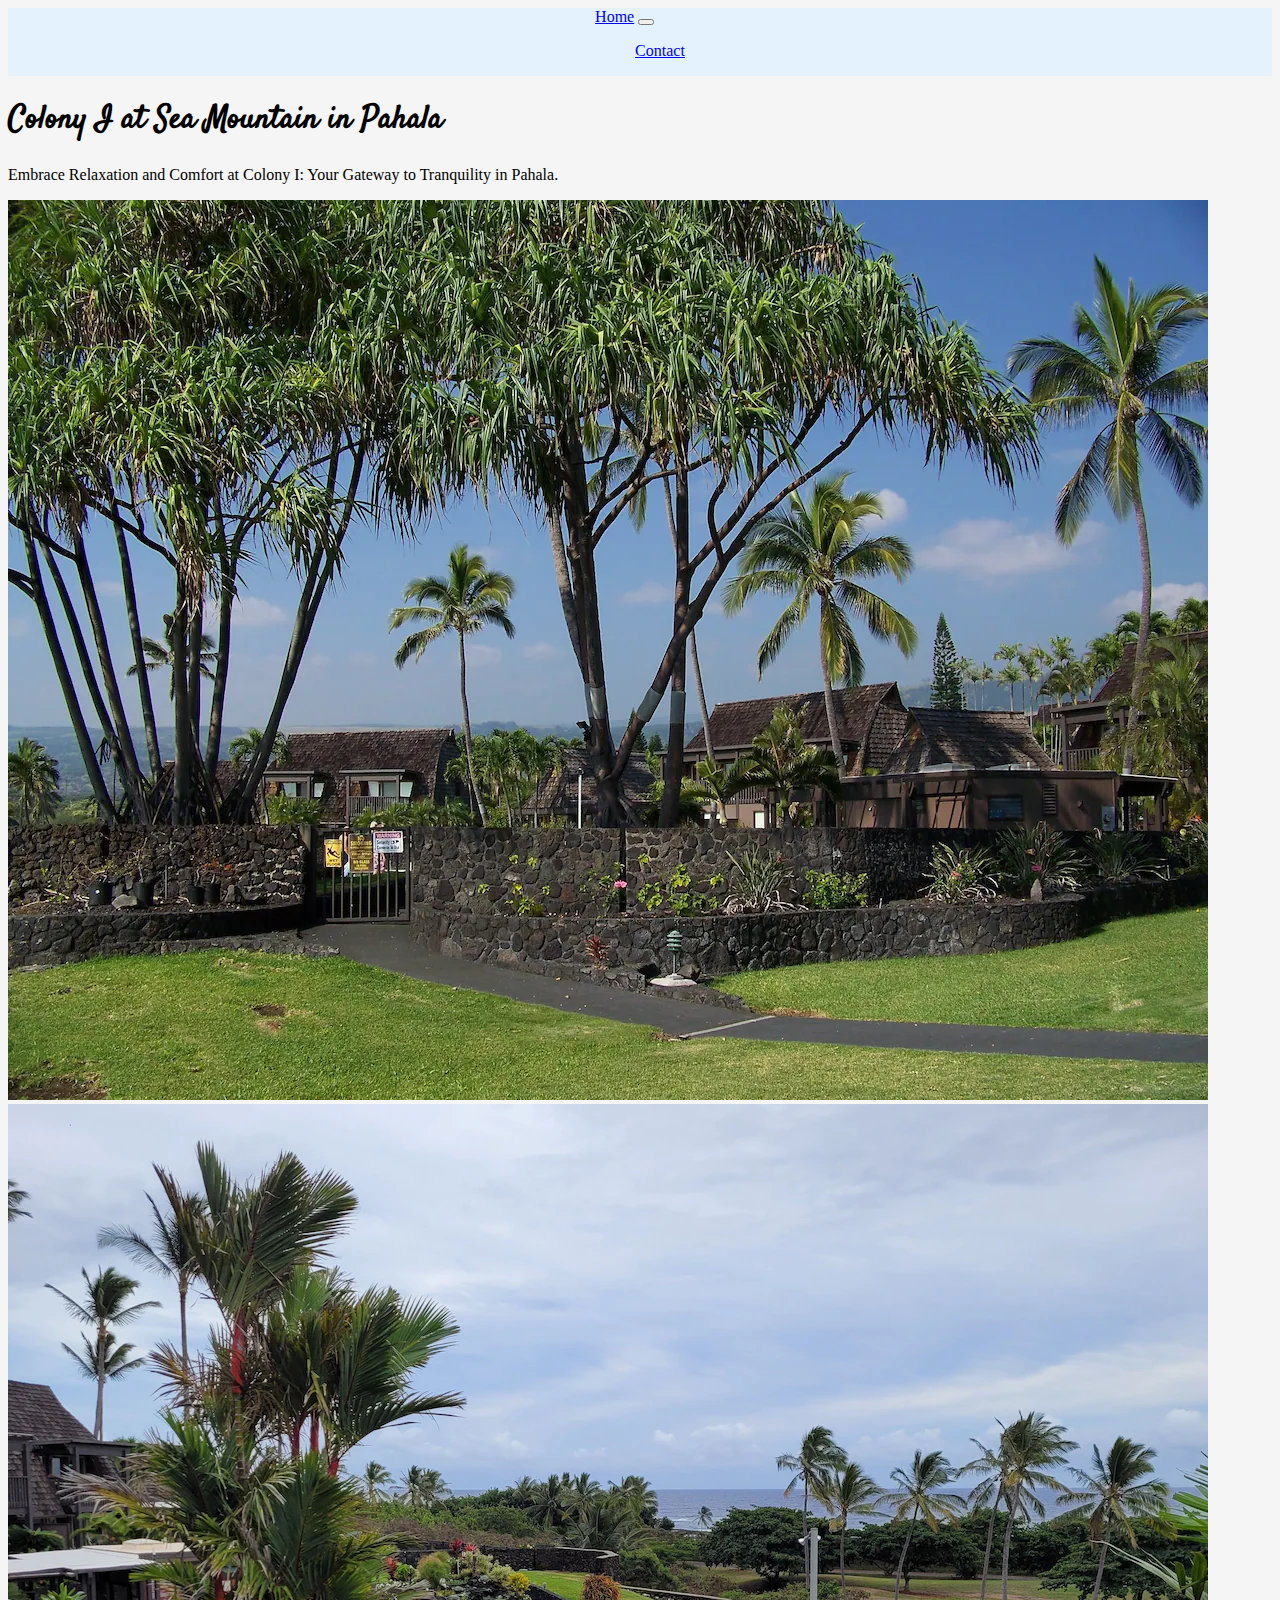
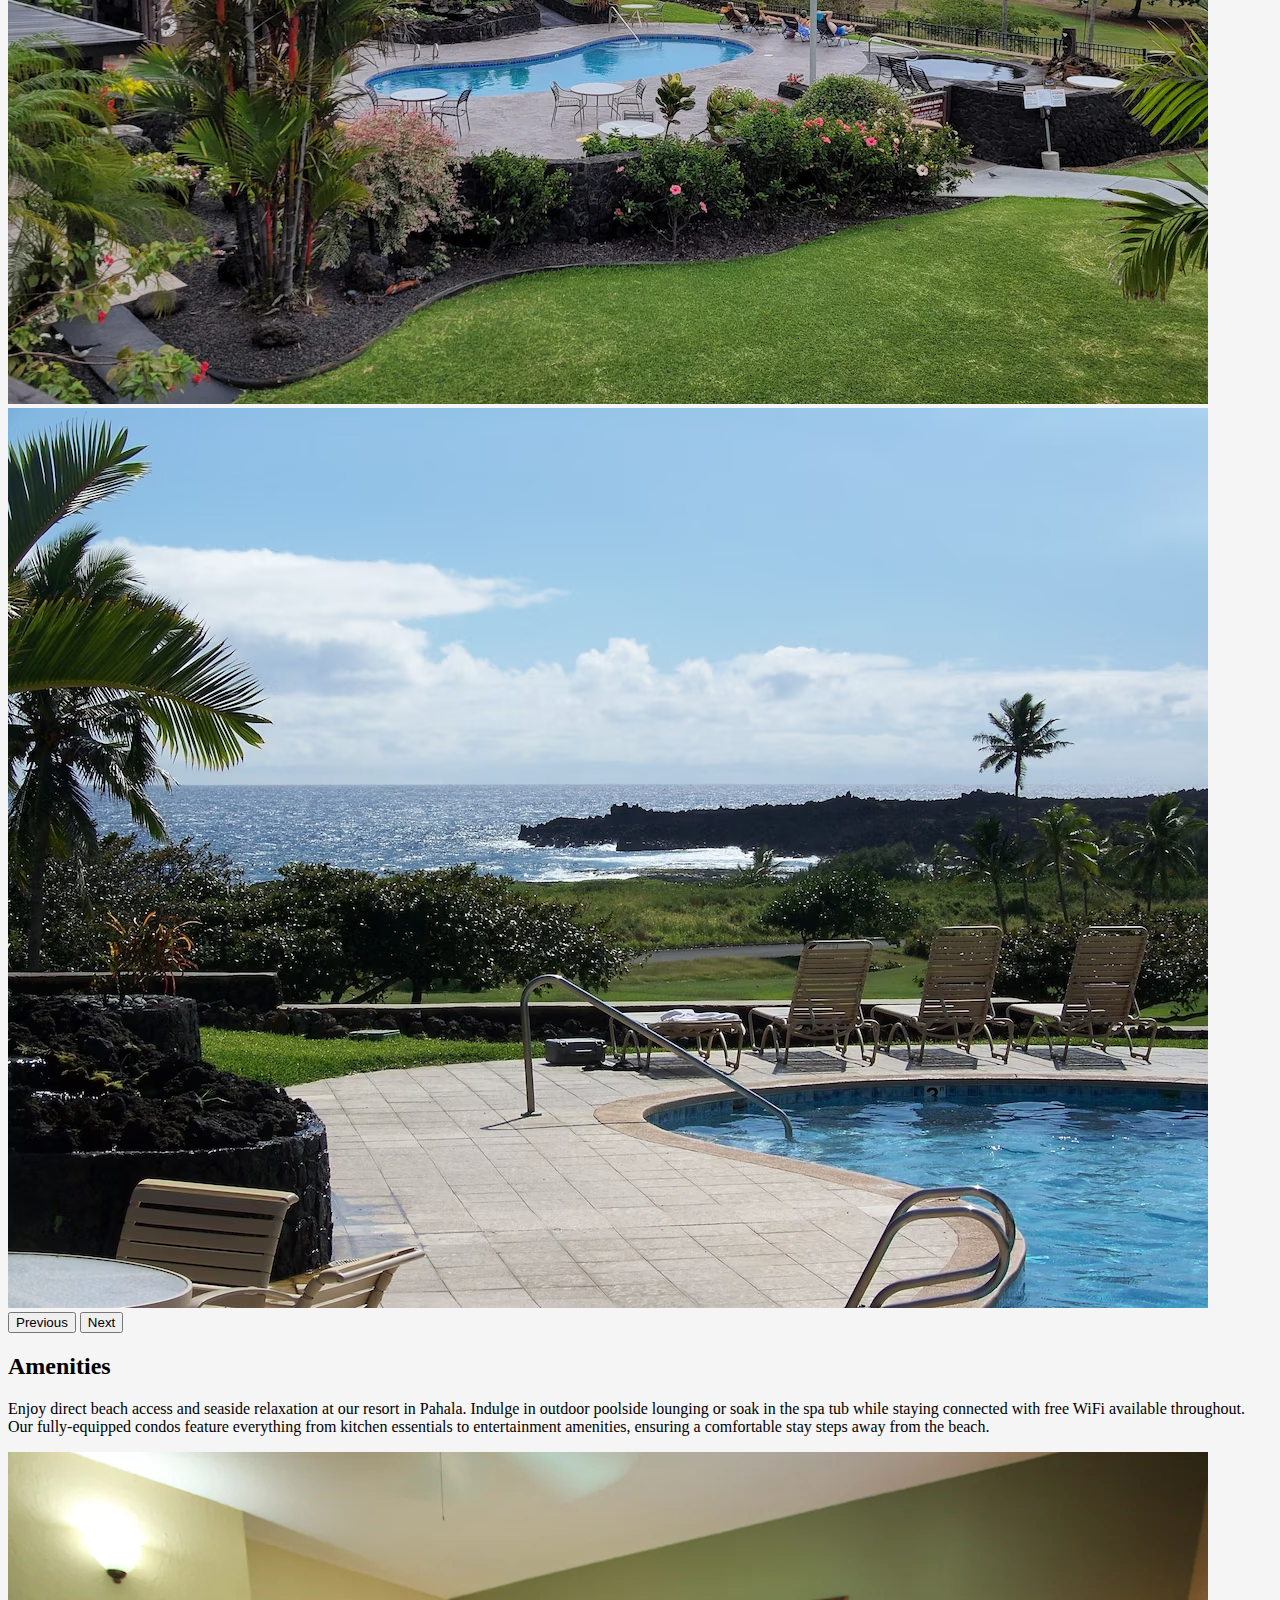
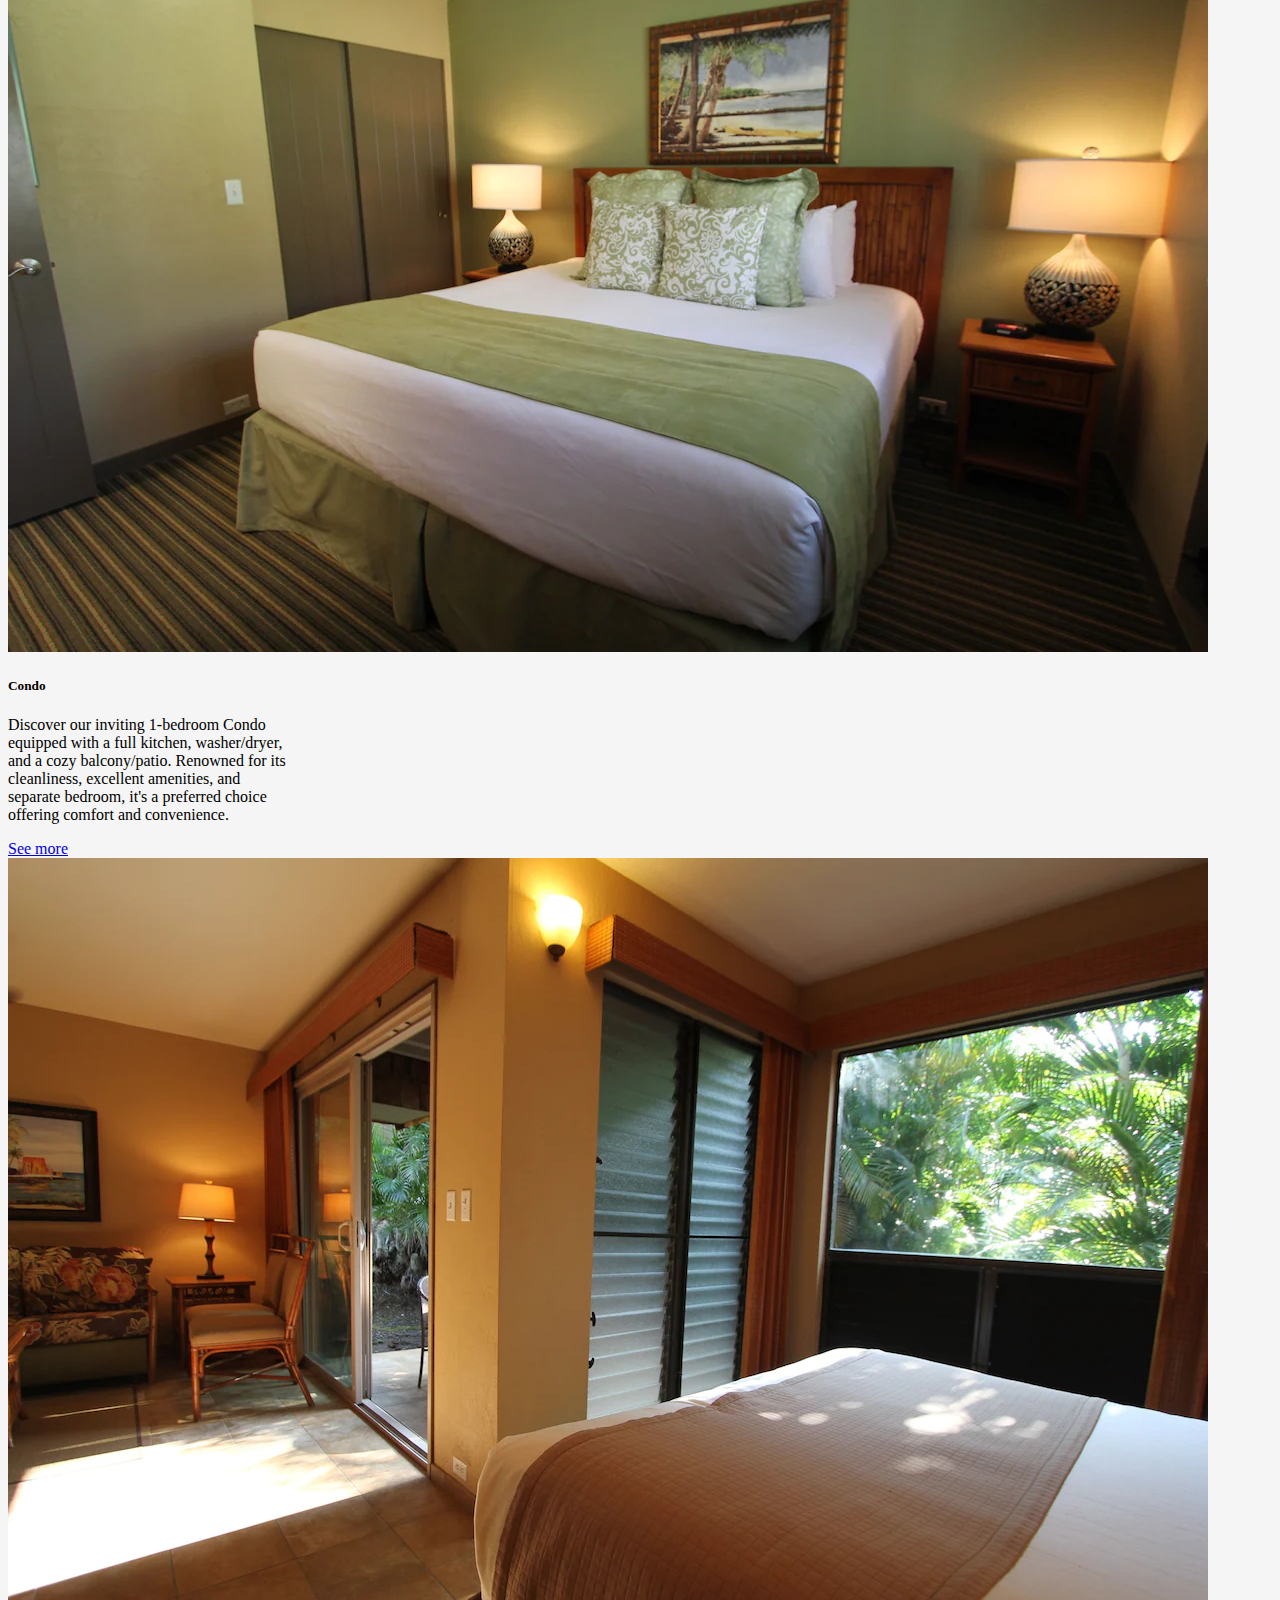
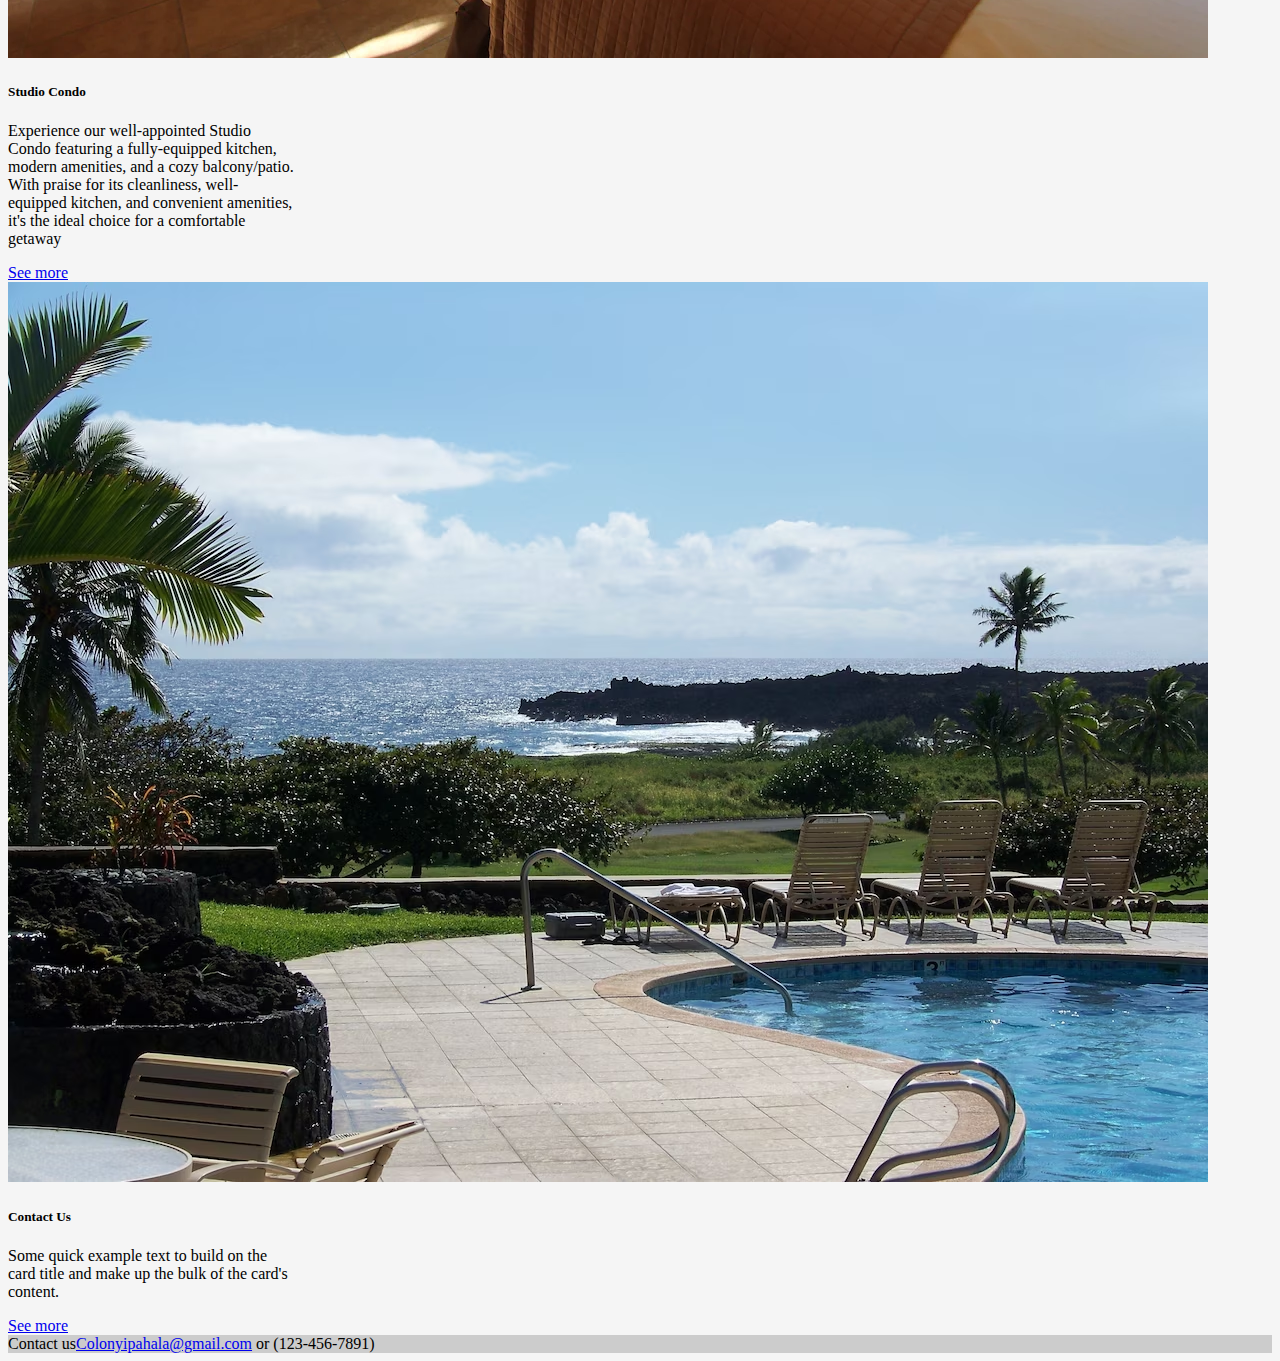
<file: index.html>
<!DOCTYPE html>
<html lang="en">

<head>
    <meta charset="UTF-8">
    <meta name="viewport" content="width=device-width, initial-scale=1.0">
    <title>Bed and Breakfast</title>
    <link href="https://cdn.jsdelivr.net/npm/bootstrap@5.3.2/dist/css/bootstrap.min.css" rel="stylesheet"
        integrity="sha384-T3c6CoIi6uLrA9TneNEoa7RxnatzjcDSCmG1MXxSR1GAsXEV/Dwwykc2MPK8M2HN" crossorigin="anonymous">
    <script src="https://cdn.jsdelivr.net/npm/bootstrap@5.3.2/dist/js/bootstrap.bundle.min.js"
        integrity="sha384-C6RzsynM9kWDrMNeT87bh95OGNyZPhcTNXj1NW7RuBCsyN/o0jlpcV8Qyq46cDfL"
        crossorigin="anonymous"></script>
        <link rel="preconnect" href="https://fonts.googleapis.com">
<link rel="preconnect" href="https://fonts.gstatic.com" crossorigin>
<link href="https://fonts.googleapis.com/css2?family=Caveat:wght@600&family=Cedarville+Cursive&family=Julee&family=La+Belle+Aurore&family=Playball&family=Qwigley&family=Satisfy&display=swap" rel="stylesheet">
    <link rel="stylesheet" href="styles.css">
</head>

<body>

    <nav class="navbar" style="background-color: #e3f2fd;">
        <nav class="navbar navbar-expand-lg bg-body-tertiary ">
            <div class="container">
                <a class="navbar-brand" href="index.html">Home</a>
                <button class="navbar-toggler" type="button" data-bs-toggle="collapse" data-bs-target="#navbarNav"
                    aria-controls="navbarNav" aria-expanded="false" aria-label="Toggle navigation">
                    <span class="navbar-toggler-icon"></span>
                </button>
                <div class="collapse navbar-collapse" id="navbarNav">
                    <ul class="navbar-nav">
                        <li class="nav-item">
                            <a class="nav-link active" aria-current="page" href="contact.html">Contact</a>
                        </li>
                    </ul>
                </div>
            </div>
        </nav>
    </nav>
    <div class="container mt-5">
        <h1 class="display-4">Colony I at Sea Mountain in Pahala</h1>
        <p class="lead">Embrace Relaxation and Comfort at Colony I: Your Gateway to Tranquility in Pahala.</p>
    </div>

    <div class="container d-flex justify-content-center align-items-center min-vh-100">
        <div class="w-75">
            <div id="carouselExampleInterval" class="carousel slide" data-bs-ride="carousel">
                <div class="carousel-inner">
                    <div class="carousel-item active" data-bs-interval="10000">
                        <img src="property grounds.webp" class="d-block w-100" alt="Property Grounds">
                    </div>
                    <div class="carousel-item" data-bs-interval="2000">
                        <img src="propertygrounds2.webp" class="d-block w-100" alt="Property Grounds 2">
                    </div>
                    <div class="carousel-item">
                        <img src="propertygrounds3.avif" class="d-block w-100" alt="Property Grounds 3">
                    </div>
                </div>
                <button class="carousel-control-prev" type="button" data-bs-target="#carouselExampleInterval"
                    data-bs-slide="prev">
                    <span class="carousel-control-prev-icon" aria-hidden="true"></span>
                    <span class="visually-hidden">Previous</span>
                </button>
                <button class="carousel-control-next" type="button" data-bs-target="#carouselExampleInterval"
                    data-bs-slide="next">
                    <span class="carousel-control-next-icon" aria-hidden="true"></span>
                    <span class="visually-hidden">Next</span>
                </button>
            </div>
            <div class="row mt-4">
                <div class="p-3 mb-2 bg-info-subtle text-emphasis-info">
                <div class="col-md-12 text-center">
                    <h2>Amenities</h2>
                    <p>Enjoy direct beach access and seaside relaxation at our resort in Pahala. Indulge in outdoor poolside lounging or soak in the spa tub while staying connected with free WiFi available throughout. Our fully-equipped condos feature everything from kitchen essentials to entertainment amenities, ensuring a comfortable stay steps away from the beach.</p>
                </div>
                </div>
                <div class="d-flex justify-content-center mt-5">
                    <div class="card mx-3" style="width: 18rem;">
                        <img src="room1.webp" class="card-img-top" alt="room2">
                        <div class="card-body">
                            <h5 class="card-title">Condo</h5>
                            <p class="card-text">Discover our inviting 1-bedroom Condo equipped with a full kitchen,
                                washer/dryer, and a cozy balcony/patio. Renowned for its cleanliness, excellent
                                amenities, and separate bedroom, it's a preferred choice offering comfort and
                                convenience.</p>
                            <a href="#" class="btn btn-primary">See more</a>
                        </div>
                    </div>
                    <div class="card mx-3" style="width: 18rem;">
                        <img src="room2.webp" class="card-img-top" alt="Room">
                        <div class="card-body">
                            <h5 class="card-title">Studio Condo</h5>
                            <p class="card-text">
                                Experience our well-appointed Studio Condo featuring a fully-equipped kitchen, modern
                                amenities, and a cozy balcony/patio. With praise for its cleanliness, well-equipped
                                kitchen, and convenient amenities, it's the ideal choice for a comfortable getaway</p>
                            <a href="#" class="btn btn-primary">See more</a>
                        </div>
                    </div>
                    <div class="card" style="width: 18rem;">
                        <img src="propertygrounds3.avif" class="card-img-top" alt="Property Grounds">
                        <div class="card-body">
                            <h5 class="card-title">Contact Us</h5>
                            <p class="card-text">Some quick example text to build on the card title and make up the bulk
                                of the
                                card's content.</p>
                            <a href="#" class="btn btn-primary">See more</a>
                        </div>
                    </div>
                </div>
            </div>
        </div>
    </div>

    <footer class="footer mt-auto py-3 bg-light">
        <div class="container text-center">
          <span class="text-muted"> Contact us<a href="mailto:Colonyipahala@gmail.com">Colonyipahala@gmail.com</a> or (123-456-7891) </span>
        </div>
      </footer>

</body>

</html>
</file>
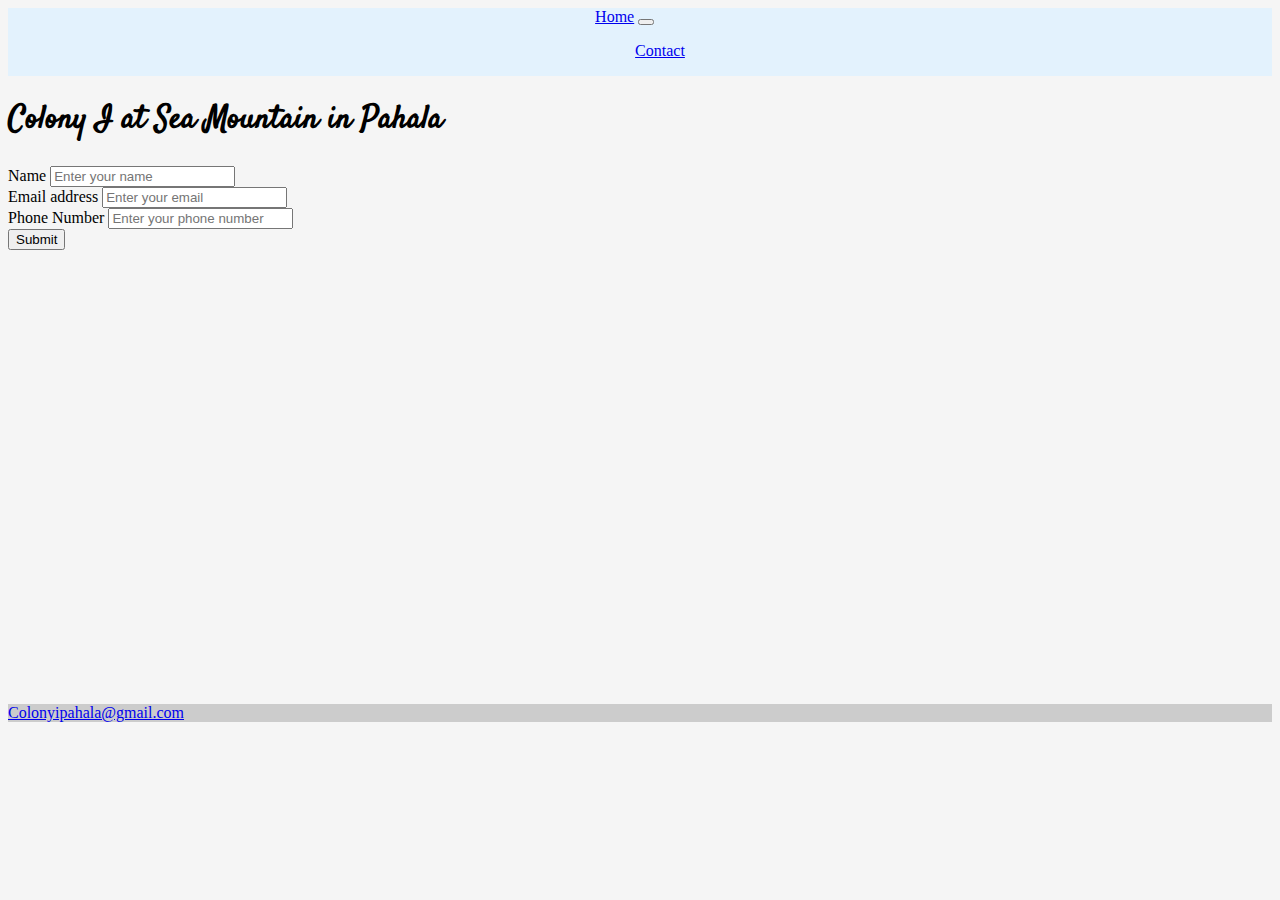
<file: contact.html>
<!DOCTYPE html>
<html lang="en">

<head>
  <meta charset="UTF-8">
  <meta name="viewport" content="width=device-width, initial-scale=1.0">
  <title>Contact</title>
  <link href="https://cdn.jsdelivr.net/npm/bootstrap@5.3.2/dist/css/bootstrap.min.css" rel="stylesheet"
    integrity="sha384-T3c6CoIi6uLrA9TneNEoa7RxnatzjcDSCmG1MXxSR1GAsXEV/Dwwykc2MPK8M2HN" crossorigin="anonymous">
  <script src="https://cdn.jsdelivr.net/npm/bootstrap@5.3.2/dist/js/bootstrap.bundle.min.js"
    integrity="sha384-C6RzsynM9kWDrMNeT87bh95OGNyZPhcTNXj1NW7RuBCsyN/o0jlpcV8Qyq46cDfL"
    crossorigin="anonymous"></script>
    <link rel="preconnect" href="https://fonts.googleapis.com">
<link rel="preconnect" href="https://fonts.gstatic.com" crossorigin>
<link href="https://fonts.googleapis.com/css2?family=Caveat:wght@600&family=Cedarville+Cursive&family=Julee&family=La+Belle+Aurore&family=Playball&family=Qwigley&family=Satisfy&display=swap" rel="stylesheet">
  <link rel="stylesheet" href="styles.css">
</head>

<body>
  <nav class="navbar" style="background-color: #e3f2fd;">
    <nav class="navbar navbar-expand-lg bg-body-tertiary">
      <div class="container-fluid">
        <a class="navbar-brand" href="index.html">Home</a>
        <button class="navbar-toggler" type="button" data-bs-toggle="collapse" data-bs-target="#navbarNav"
          aria-controls="navbarNav" aria-expanded="false" aria-label="Toggle navigation">
          <span class="navbar-toggler-icon"></span>
        </button>
        <div class="collapse navbar-collapse" id="navbarNav">
          <ul class="navbar-nav">
            <li class="nav-item">
              <a class="nav-link active" aria-current="page" href="contact.html">Contact</a>
            </li>
          </ul>
        </div>
      </div>
    </nav>
  </nav>
  <div class="container mt-5">
    <h1 class="display-4">Colony I at Sea Mountain in Pahala</h1>
  <div class="container mt-5">
  </div>
    <div class="row">
        <div class="col-md-6">
            <form>
                <div class="mb-3">
                    <label for="name" class="form-label">Name</label>
                    <input type="text" class="form-control" id="name" placeholder="Enter your name">
                </div>
                <div class="mb-3">
                    <label for="email" class="form-label">Email address</label>
                    <input type="email" class="form-control" id="email" placeholder="Enter your email">
                </div>
                <div class="mb-3">
                    <label for="phone" class="form-label">Phone Number</label>
                    <input type="tel" class="form-control" id="phone" placeholder="Enter your phone number">
                </div>
                <button type="submit" class="btn btn-primary">Submit</button>
            </form>
        </div>
        <div class="col-md-6">
            <div class="embed-responsive embed-responsive-16by9">
                <iframe src="https://www.google.com/maps/embed?pb=!1m18!1m12!1m3!1d120619.38526149154!2d-155.58690574190487!3d19.135897183843138!2m3!1f0!2f0!3f0!3m2!1i1024!2i768!4f13.1!3m3!1m2!1s0x795142e5a6d59903%3A0x6f4a4bcb659a349e!2sColony%20I%20at%20Sea%20Mountain!5e0!3m2!1sen!2sus!4v1700424394026!5m2!1sen!2sus"
                    width="600" height="450" style="border:0;" allowfullscreen="" loading="lazy" referrerpolicy="no-referrer-when-downgrade"></iframe>
            </div>
        </div>
    </div>
</div>
<footer class="footer mt-auto py-3 bg-light">
  <div class="container text-center">
    <span class="text-muted"><a href="mailto:Colonyipahala@gmail.com">Colonyipahala@gmail.com</a></span>
  </div>
</footer>

</body>

</html>
</file>
<file: styles.css>
body{
    background-color: #f5f5f5;
}
.navbar {
    display: flex;
    justify-content: center;
}

.navbar-nav {
    list-style: none;
    display: flex;
}

footer{
  background-color: #cccccc;
}
h1{
    font-family: 'Caveat', cursive;
font-family: 'Cedarville Cursive', cursive;
font-family: 'Julee', cursive;
font-family: 'La Belle Aurore', cursive;
font-family: 'Playball', cursive;
font-family: 'Qwigley', cursive;
font-family: 'Satisfy', cursive;
}
</file>
